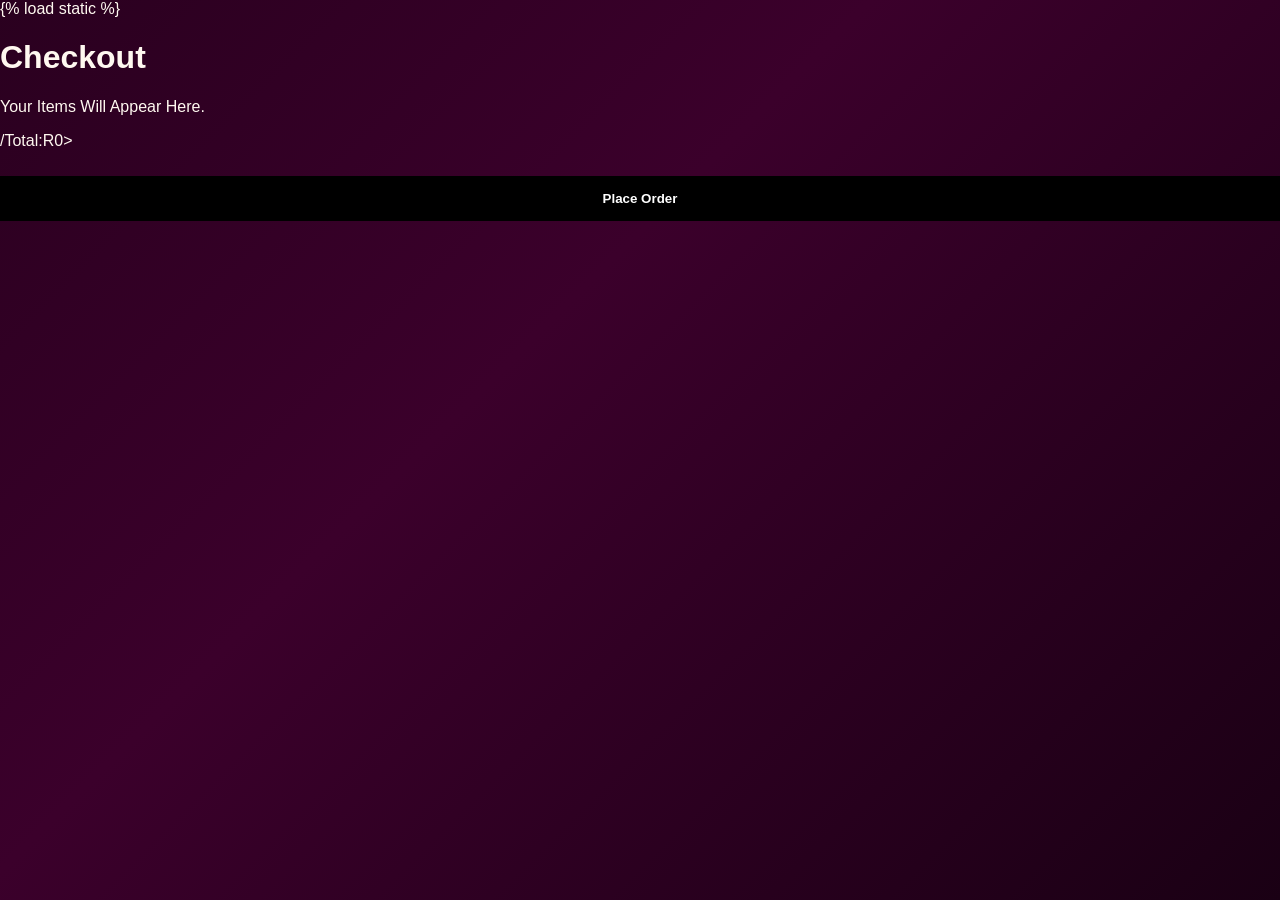
<file: LICIA LUXE/checkout.html>
{% load static %}
<!DOCTYPE html>
<html>
<head>
 <title>Checkout-Licia Luxe Beauty</title>
    <link rel="stylesheet"href="static/style.css">

    
</head>

<body>

<h1>Checkout</h1>

<div class="checkout-box">
    <p>Your Items Will Appear Here.</p>
    <p id="Total">/Total:R0></p>

    <button onclick="PlaceOrder()">Place Order</button>
</div>

<script>
    function  PlaceOrder(){
        alert("Order Placed Successfully!");
    }
</script>


</body>
</html>
</file>
<file: LICIA LUXE/static/style.css>
/*===== ROOT COLORS (YOUR BRAND IDENTITY)=====*/
:root{
    --primary-purple: #4b0039;
    --secondary-purple: #7a1e6c;
    --gold: #d4af37;
    --soft-gold: #e6c97a;
    --champagne: #f5e6d3;
    --ivory: #fff8f0;
    --dark: #1a1a1a;
}

/*===== GENERAL STYLING =====*/

body{
    margin:0;
    font-family: 'Poppins', sans-serif;
    background: linear-gradient(135deg, #2a001f 0%, #3b002b 40%, #1a0014 100%);
    color: #fff8f0;
}

/*===== NAVBAR =====*/

header{
    display: flex;
    justify-content: space-between;
    box-shadow: 0 2px 10px rgba(0,0,0,0.1);
    padding: 15px 30px;
    background: rgba(0, 0, 0, 0.2);
    position: sticky;
    top: 0;
}

.cart-icon{
    font-size: 20px;
    cursor: pointer;
}

header img {
    height: 70px;
}

nav a {
    margin-left: 25px;
    text-decoration: none;
    color: var(--ivory);
    font-weight: 500;
}

nav a:hover {
    color: var(--gold);
}


/*===== Hero Section =====*/

.hero{
    text-align: center;
    padding: 120px 20px;
    background: rgba(0, 0, 0, 0.4);/* DARK OVERLAY */
    backdrop-filter: blur(4px);
}

.hero h1{
    font-size: 60px;
    font-family: 'Playfair Display', serif;
    color: #e6c97a; /* softer gold */
    text-shadow: 0 0 10px rgba(0,0,0,0.6);
}

.hero p {
    font-size: 20px;
    color: #f5e6d3;
    text-shadow: 0 0 8px rgba(0,0,0,0.5);
}

/*===== Luxury Button =====*/

button{
    width: 100%;
    padding: 15px 35px;
    border: none;
    background:black;
    color: white;
    font-weight: bold;
    cursor: pointer;
    transition: 0.3s;
    margin-top: 10px;
}

button:hover {
    box-shadow: 0 0 15px var(---gold);
    transform: scale(1.05);
    background: #b8962e;
}

/*About*/

.about{
    padding: 80px 20px;
    text-align: center;
}

/*===== CHAMPAGNE SECTION =====*/

.section-light {
    background: var(#2a0002);
    color: var(--champagne);
    padding: 80px 20px;
    text-align: center;
}

/*===== PRODUCT CARDS =====*/


.products{
    padding: 80px 20px;
    text-align: center;
}

.product-grid{
    display: grid;
    grid-template-columns: repeat(auto-fit,mimax(200px, 1fr));
    gap:20px;
    padding: 20px;
}

.product-card{
    background: var(#2a0002);
    border-radius: 10 px;
    padding: 20px;
    transition: 0.3s;
}

.product-card img{
    width: 80%;
    border-radius: 10px;
}

.price{
    color: var(--champagne);
    font-weight: bold;
}
.product-card:hover {
    transform: translateY(-5px);
}

/*Cart */

.cart{
    text-align: center;
    padding: 50px;
    background: #2a001f;
}

.checkout{
    margin-top: 20px;
    font-size: 18px;
    background-color: black;
}

/* Smooth Animation */

.product-card{
    animation: fadeIn 0.8s ease;
}

/*=====  FOOTER =====*/

.footer{
    text-align: center;
    padding: 20px;
    background:#2a001f;
    color:var(--champagne);
}

.info{
    text-align: center;
    padding: 60px;
    background: #2a001f;
}

.info ul{
    list-style: none;
    padding: 0;
    background-color: #2a001f;
}


@keyframes FadeIn{
    from{
        opacity: 0 ;
        transform: translateY(20px);
    }
    to{
        opacity: 1;
        transform: translateY(0);
    }
}

.product-card{
    animation: fadeIn 1s ease;
}

/*=========================
LICIA LUXE BEAUTY LOGO
=========================*/

.main-header{
    display: flex;
    flex-direction: column;
    align-items: center;
    justify-content: center;
    text-align: center;
    padding: 40px 20px;
}

.main-logo{
    width: 450px;
    max-width: 85%;
    height: auto;
    display: block;
    margin: 10px auto 20px;
}

nav a{
    display: flex;
    justify-content: center;
    align-items: center;
    gap: 35px;
    padding: 20px;
    background: black;
}

nav a{
    color: #f7e7ce;
    text-decoration: none;
    font-family: 'Poppins', sans-serif;
    font-weight: 500;
    transition: 0.3s;
}

nav a:hover{
    color: #d4af37;
    transform: translateY(-2px);
}

/* FIX LOGO AND NAVIGATION */

.main-header {
    width: 100%;
    display: flex;
    flex-direction: column;
    align-items: center;
    position: relative;
    overflow: visible;
}

.main-logo {
    width: 450px;
    max-width: 80%;
    height: auto;
    display: block;
    position: relative;
    z-index: 1;
    margin: 20px auto 30px;
}

.main-header nav {
    position: relative;
    z-index: 10;
    width: 100%;
    display: flex;
    justify-content: center;
    align-items: center;
    gap: 30px;
    padding: 20px;
}

/* ===== LICIA LUXE HEADER ===== */

.main-header {
    width: 100%;
    text-align: center;
    padding: 20px 0 0;
    position: relative;
}

.main-logo {
    width: 450px;
    max-width: 80%;
    height: auto;
    display: block;
    margin: 0 auto 25px;
}

.main-header nav {
    width: 100%;
    display: flex;
    justify-content: center;
    align-items: center;
    gap: 30px;
    padding: 18px;
    box-sizing: border-box;
}

.main-header nav a {
    text-decoration: none;
}

/* ===== HERO ===== */

.hero {
    text-align: center;
    padding: 70px 20px;
}

.shop-button {
    display: inline-block;
    padding: 14px 35px;
    text-decoration: none;
    border-radius: 30px;
    margin-top: 20px;
}
</file>
